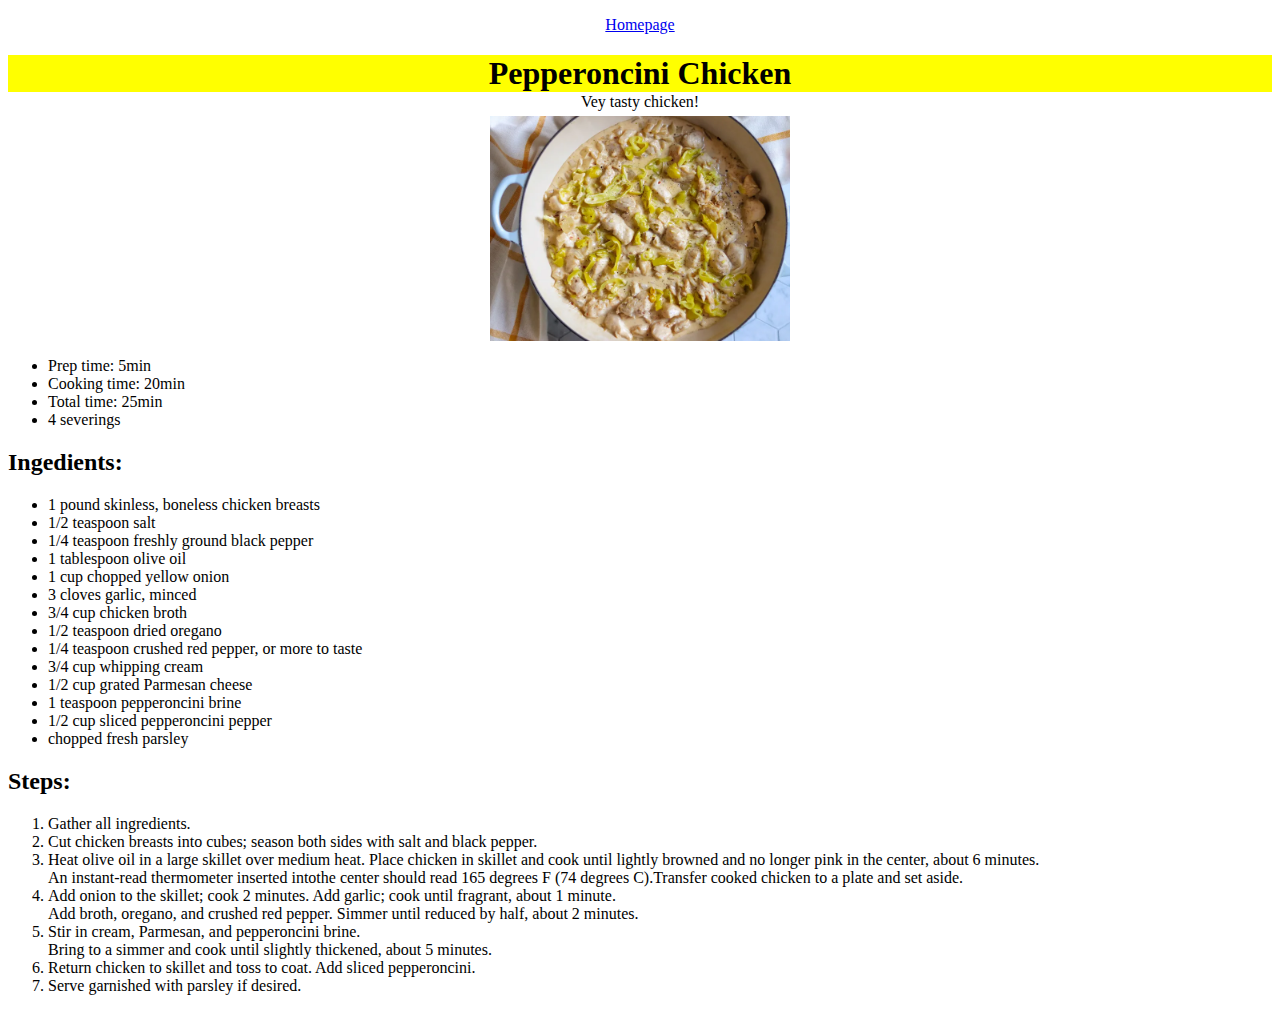
<file: recipes/pepperoncini-chicken.html>
<!DOCTYPE html>
<html lang="en">
    <head>
        <meta charset="UTF-8">
        <meta name="viewport" content="width=device-width, initial-scale=1.0">
        <title>Pepperoncini Chicken Recipes</title>
        <link rel="stylesheet" href="./styles/pepperoncini-chicken.css">
    </head>
    <body>
        <p><a href="../index.html">Homepage</a></p>
        <h1>Pepperoncini Chicken</h1>
        <p>Vey tasty chicken!</p>
        <img src="../images/pepperoncini-chicken.webp" width="300" alt="A tasty dish called Pepperoncini Chicken">
        <ul>
            <li>Prep time: 5min</li>
            <li>Cooking time: 20min</li>
            <li>Total time: 25min</li>
            <li>4 severings</li>
        </ul>
        <h2>Ingedients:</h2>
        <ul>
            <li>1 pound skinless, boneless chicken breasts</li>
            <li>1/2 teaspoon salt</li>
            <li>1/4 teaspoon freshly ground black pepper</li>
            <li>1 tablespoon olive oil</li>
            <li>1 cup chopped yellow onion</li>
            <li>3 cloves garlic, minced</li>
            <li>3/4 cup chicken broth</li>
            <li>1/2 teaspoon dried oregano
            <li>1/4 teaspoon crushed red pepper, or more to taste</li>
            <li>3/4 cup whipping cream</li>
            <li>1/2 cup grated Parmesan cheese</li>
            <li>1 teaspoon pepperoncini brine</li>
            <li>1/2 cup sliced pepperoncini pepper</li>
            <li>chopped fresh parsley</li>
        </ul>
        <h2>Steps:</h2>
        <ol>
            <li>Gather all ingredients. </li>
            <li>Cut chicken breasts into cubes; season both sides with salt and black pepper. </li>
            <li>Heat olive oil in a large skillet over medium heat. Place chicken in skillet and cook until lightly 
            browned and no longer pink in the center, about 6 minutes.
            <br> An instant-read thermometer inserted intothe center should read 165 degrees F (74 degrees C).Transfer 
            cooked chicken to a plate and set aside. </li>
            <li>Add onion to the skillet; cook 2 minutes. Add garlic; cook until fragrant, about 1 minute.
            <br>Add broth, oregano, and crushed red pepper. Simmer until reduced by half, about 2 minutes.</li>
            <li>Stir in cream, Parmesan, and pepperoncini brine.<br>
            Bring to a simmer and cook until slightly thickened, about 5 minutes.</li>
            <li>Return chicken to skillet and toss to coat. Add sliced pepperoncini.</li>
            <li>Serve garnished with parsley if desired.</li>
        </ol>
    </body>
</html>
</file>
<file: recipes/styles/pepperoncini-chicken.css>
h1{
    text-align: center;
    background-color: yellow;
    margin-bottom: -15px;
}

p{
    margin-bottom: 5px;
    text-align: center;
}

img{
    height: auto;
    width: 300px;
    margin-left: auto;
    margin-right: auto;
    display: block;
}

span{
    color: red;
}

.green{
    color: green;
}

.returing{
    margin-bottom: -15px;
    text-align: start;
}

#Prep{
    box-sizing: border-box;
    margin-bottom: auto;
    margin-top: 20px;
    font-weight: bold;
    font-size: 20px;
    padding: auto;
    border: 10px solid salmon;
    color: white;
    background-color: black;
}
</file>
